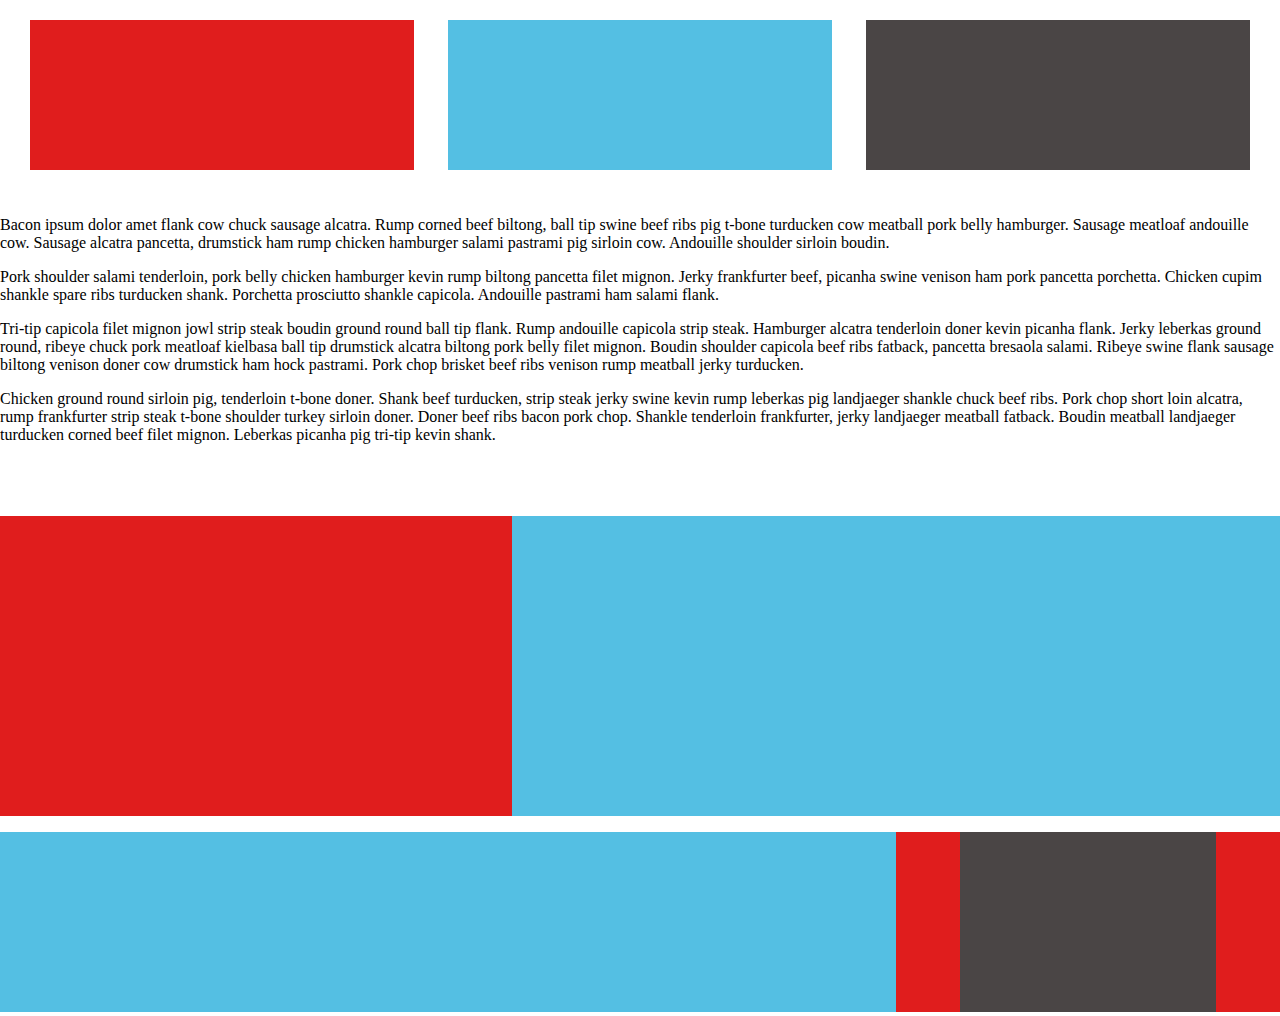
<file: first/index.html>
<!DOCTYPE html>
<html>
  <head>
    <title></title>
    <link rel="stylesheet" href="stylesheet.css"
  </head>
  <body>
    <header>
      <div class="box red"></div>
      <div class="box blue"></div>
      <div class="box grey"></div>
    </header>
    <div>
      <div>
        <p>Bacon ipsum dolor amet flank cow chuck sausage alcatra. Rump corned beef biltong, ball tip swine beef ribs pig t-bone turducken cow meatball pork belly hamburger. Sausage meatloaf andouille cow. Sausage alcatra pancetta, drumstick ham rump chicken hamburger salami pastrami pig sirloin cow. Andouille shoulder sirloin boudin.</p>
        <p>Pork shoulder salami tenderloin, pork belly chicken hamburger kevin rump biltong pancetta filet mignon. Jerky frankfurter beef, picanha swine venison ham pork pancetta porchetta. Chicken cupim shankle spare ribs turducken shank. Porchetta prosciutto shankle capicola. Andouille pastrami ham salami flank.</p>
        <p>Tri-tip capicola filet mignon jowl strip steak boudin ground round ball tip flank. Rump andouille capicola strip steak. Hamburger alcatra tenderloin doner kevin picanha flank. Jerky leberkas ground round, ribeye chuck pork meatloaf kielbasa ball tip drumstick alcatra biltong pork belly filet mignon. Boudin shoulder capicola beef ribs fatback, pancetta bresaola salami. Ribeye swine flank sausage biltong venison doner cow drumstick ham hock pastrami. Pork chop brisket beef ribs venison rump meatball jerky turducken.</p>
        <p>Chicken ground round sirloin pig, tenderloin t-bone doner. Shank beef turducken, strip steak jerky swine kevin rump leberkas pig landjaeger shankle chuck beef ribs. Pork chop short loin alcatra, rump frankfurter strip steak t-bone shoulder turkey sirloin doner. Doner beef ribs bacon pork chop. Shankle tenderloin frankfurter, jerky landjaeger meatball fatback. Boudin meatball landjaeger turducken corned beef filet mignon. Leberkas picanha pig tri-tip kevin shank.</p>
      </div>
    </div>
    <div class="middle">
      <div class="redone"></div><div class="blueone"></div>
    </div>
    <div class="bottombox"></div>
      <div class="lowerblue"></div><div class="lowerleftred"></div><div class="lowergrey"></div><div class="lowerrightred"></div>
  </body>
</html>
</file>
<file: first/stylesheet.css>
body, html {
  margin: 0;
  height: 100%;
  width: 100%;
}
* {
  box-sizing: border-box;
}
header {
  height: 200px;
  text-align: center;
}
.box {
  width: 30%;
  height: 150px;
  display: inline-block;

  margin: 20px 15px 20px 15px;
}
.red {
  background-color: #E01D1D;
}
.blue {
  background-color: #54BFE3;
}
.grey {
  background-color: #4A4545;
}
body div div {
background-color: white;
height: 300px;
}

.middle {
  width: 100%;
}
.redone {
  background-color: #E01D1D;
  width: 40%;
  display: inline-block;
}
.blueone {
  background-color: #54BFE3;
  width: 60%;
  display: inline-block;

}
.bottombox {
  width: 100%;
  margin-top: 12px;
}
.lowerblue {
  background-color: #54BFE3;
  display: inline-block;
  height: 20%;
  width: 70%;
}
.lowerleftred {
  background-color: #E01D1D;
  display: inline-block;
  height: 20%;
  width: 5%;
}
.lowergrey {
  background-color: #4A4545;
  display: inline-block;
  height: 20%;
  width: 20%;
}
.lowerrightred {
  background-color: #E01D1D;
  display: inline-block;
  height: 20%;
  width: 5%;
}
</file>
